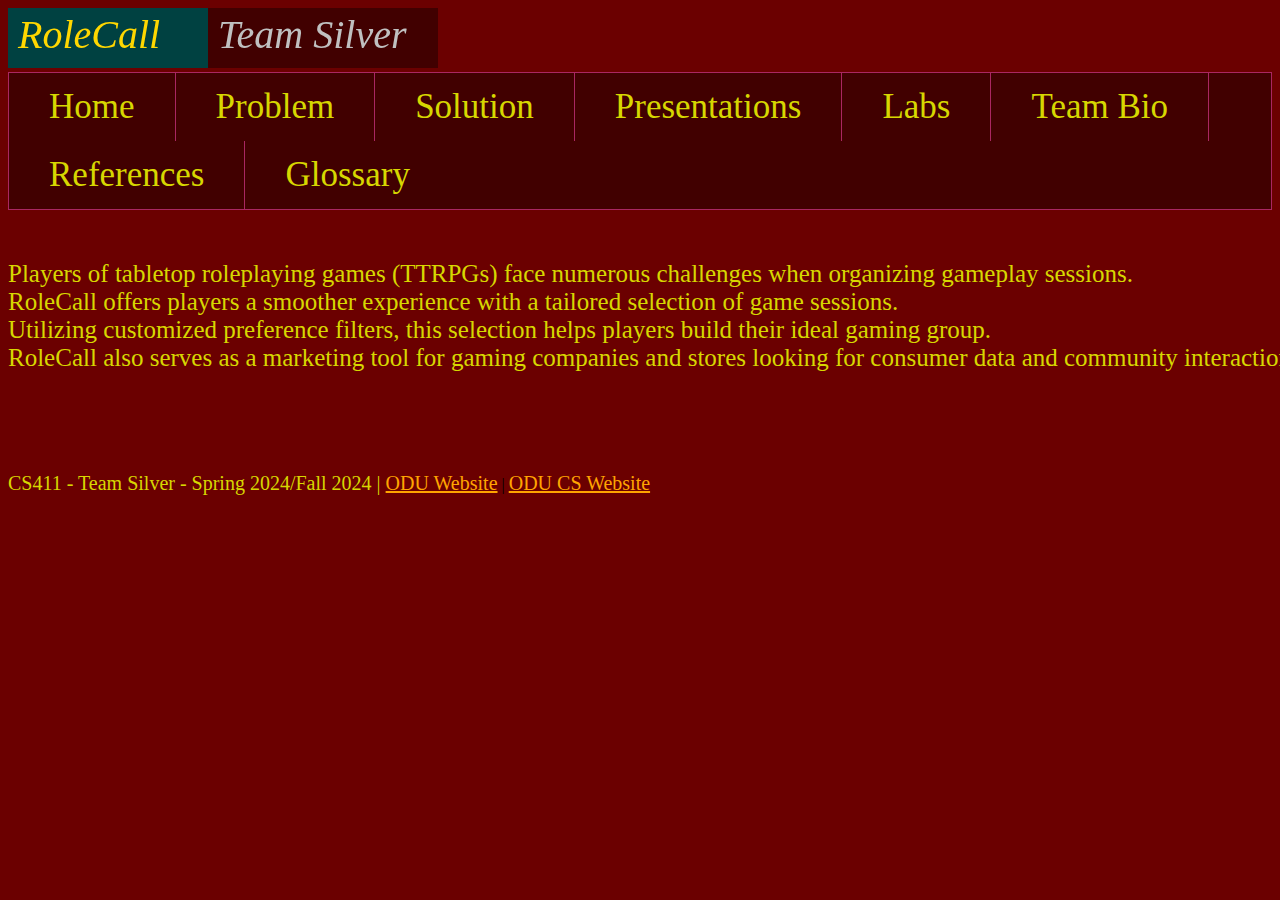
<file: index.html>
<!DOCTYPE html>
<html lang="en">
  <head>
    <meta charset="UTF-8" />
    <title>TTRPG Meetup</title>
    <link rel = "stylesheet" href = "style.css">
    <canvas id="top_left" width="600" height="60"></canvas>
    <script src="banner.js" onload="main()"></script>
  </head>
  <body>
    <!--Navigation Bar-->
    <ul class = "navigationBar">
      <li><a href = "index.html">Home</a></li>
      <li><a href = "problem.html">Problem</a></li>
      <li><a href = "solution.html">Solution</a></li>
      <li><a href = "presentations.html">Presentations</a></li>
      <li><a href = "labs.html">Labs</a></li>
      <li><a href = "team-bio.html">Team Bio</a></li>
      <li><a href = "references.html">References</a></li>
      <li><a href = "glossary.html">Glossary</a></li>
    </ul>
    <!--Elevator Pitch-->
    <div>
    <p class = "pitch">Players of tabletop roleplaying games (TTRPGs) face numerous challenges when organizing gameplay sessions.<br> 
      RoleCall offers players a smoother experience with a tailored selection of game sessions.<br>
      Utilizing customized preference filters, this selection helps players build their ideal gaming group.<br>
      RoleCall also serves as a marketing tool for gaming companies and stores looking for consumer data and community interaction.
    </p>
    </div>
    <!--External Links-->
    <a class = "footer">CS411 - Team Silver - Spring 2024/Fall 2024 | 
      <a class = "link" href = "https://www.odu.edu/">ODU Website</a> | 
      <a class = "link" href = "https://www.odu.edu/computer-science">ODU CS Website</a></a>
</html>
</file>
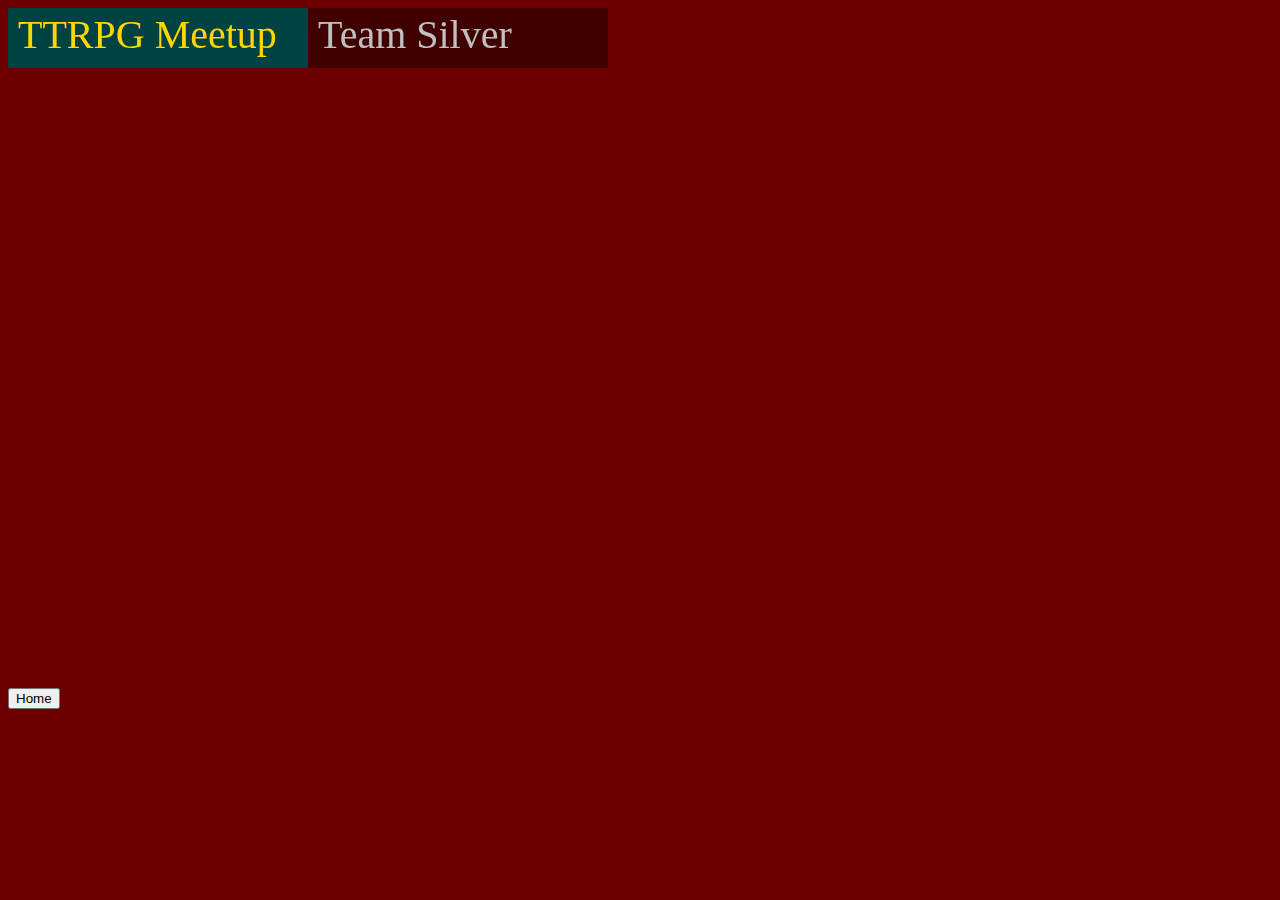
<file: feasibility-presentation.html>
<!DOCTYPE html>
<html lang="en">
  
  <head>
    <meta charset="UTF-8" />
    <title>I Exist!</title>
    <link rel = "stylesheet" href = "style.css">
    <canvas id="top_left" width="600" height="60"></canvas>
    <script>
      var tl_canvas = document.getElementById('top_left');
      var tl_context = tl_canvas.getContext('2d');
      tl_context.fillStyle = 'rgba(0, 65, 65, 1.0)';
      tl_context.fillRect(0, 0, 300, 60);
      tl_context.fillStyle = 'rgba(65, 0, 0, 1.0)';
      tl_context.fillRect(300, 0, 300, 60);
      tl_context.font = '30pt Georgia';
      tl_context.fillStyle = 'rgba(255, 215, 0, 1.0)';
      tl_context.fillText('TTRPG Meetup', 10, 40);
      tl_context.fillStyle = 'rgba(192, 192, 192, 1.0)';
      tl_context.fillText('Team Silver', 310, 40);
    </script>
  </head>
  <body>
    <h1></h1>
    <iframe
      src="https://docs.google.com/presentation/d/e/2PACX-1vTc9e_VLKZW7LuRbrnhn4PnCFNr1fibSfezg6OjmYbnj18sIu95w2P4g4Djd0f-XClbBHqE89F47mp9/embed?start=false&loop=false&delayms=5000"
      frameborder="0"
      width="960"
      height="569"
      allowfullscreen="true"
      mozallowfullscreen="true"
      webkitallowfullscreen="true"></iframe>
    <h1></h1>
    <button class="button"
      onclick="document.location='https://wyattcake1.github.io/CS410Silver'">Home</button>
    </body>
</html>
</file>
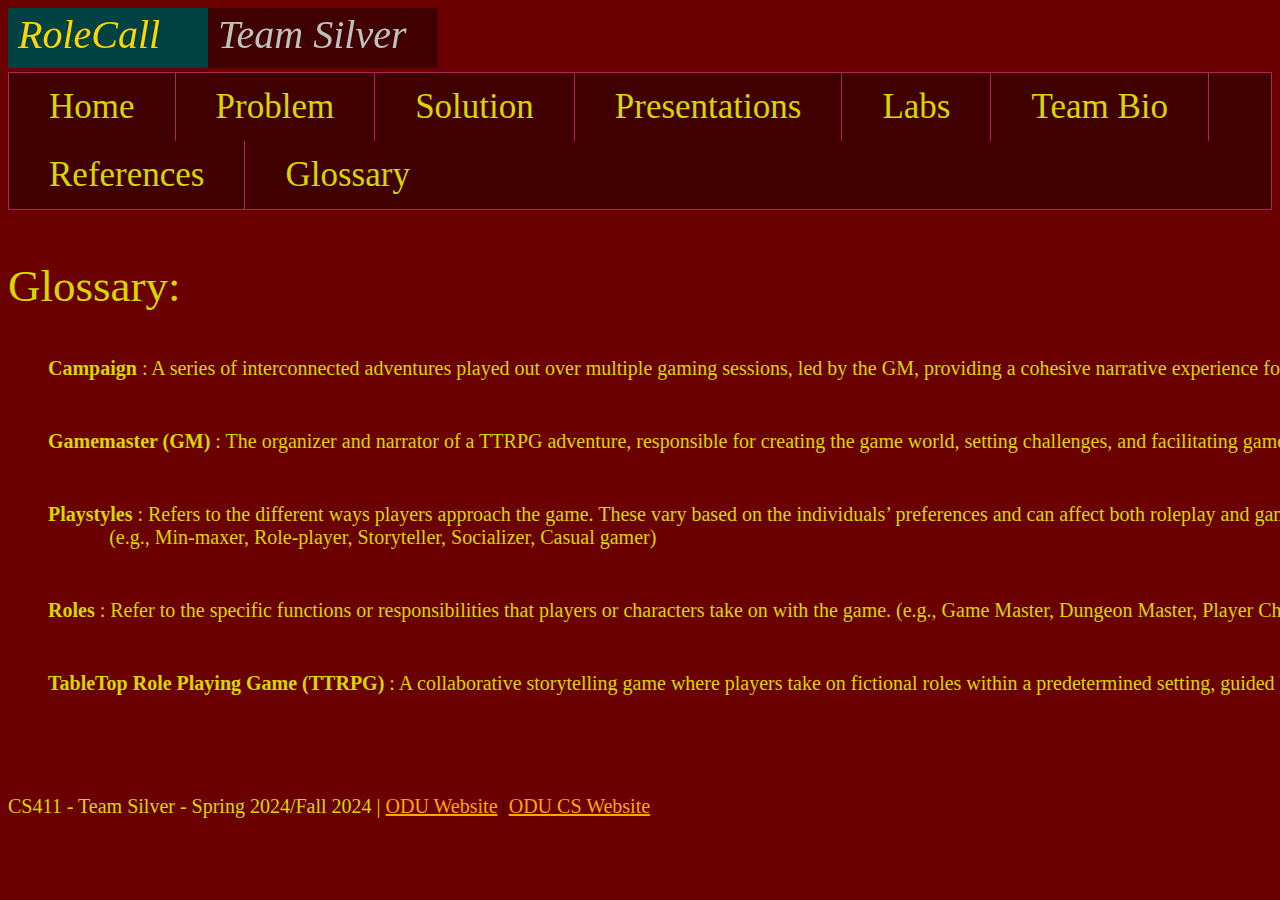
<file: glossary.html>
<!DOCTYPE html>
<html lang="en">
  <head>
    <meta charset="UTF-8" />
    <title>TTRPG Meetup</title>
    <link rel = "stylesheet" href = "style.css">
    <canvas id="top_left" width="600" height="60"></canvas>
    <script src="banner.js" onload="main()"></script>
  </head>
  <body>
    <!--Navigation Bar-->
    <ul class = "navigationBar">
      <li><a href = "index.html">Home</a></li>
      <li><a href = "problem.html">Problem</a></li>
      <li><a href = "solution.html">Solution</a></li>
      <li><a href = "presentations.html">Presentations</a></li>
      <li><a href = "labs.html">Labs</a></li>
      <li><a href = "team-bio.html">Team Bio</a></li>
      <li><a href = "references.html">References</a></li>
      <li><a href = "glossary.html">Glossary</a></li>
    </ul>
    <!--Problem-->
    <p class = "pageTitle">Glossary:</p>
    <ul class = "references">
        <li><a style = "font-weight: bold;">Campaign</a> : A series of interconnected adventures played out over multiple gaming sessions, led by the GM, providing a cohesive narrative experience for the player characters.</li>
        <li><a style = "font-weight: bold;">Gamemaster (GM)</a> : The organizer and narrator of a TTRPG adventure, responsible for creating the game world, setting challenges, and facilitating gameplay.</li>
        <li><a style = "font-weight: bold;">Playstyles</a> : Refers to the different ways players approach the game. These vary based on the individuals’ preferences and can affect both roleplay and game mechanics.<br>
          <span style = "display: block; margin-left: 5%;">(e.g., Min-maxer, Role-player, Storyteller, Socializer, Casual gamer)</span>
        </li>
        <li><a style = "font-weight: bold;">Roles</a> : Refer to the specific functions or responsibilities that players or characters take on with the game. (e.g., Game Master, Dungeon Master, Player Characters)</li>
        <li><a style = "font-weight: bold;">TableTop Role Playing Game (TTRPG)</a> : A collaborative storytelling game where players take on fictional roles within a predetermined setting, guided by rules and moderated by a game master (GM).</li>
    </ul>
     <!--External Links-->
     <a class = "footer">CS411 - Team Silver - Spring 2024/Fall 2024 | 
        <a class = "link" href = "https://www.odu.edu/">ODU Website</a> | 
        <a class = "link" href = "https://www.odu.edu/computer-science">ODU CS Website</a></a>
</html>
</file>
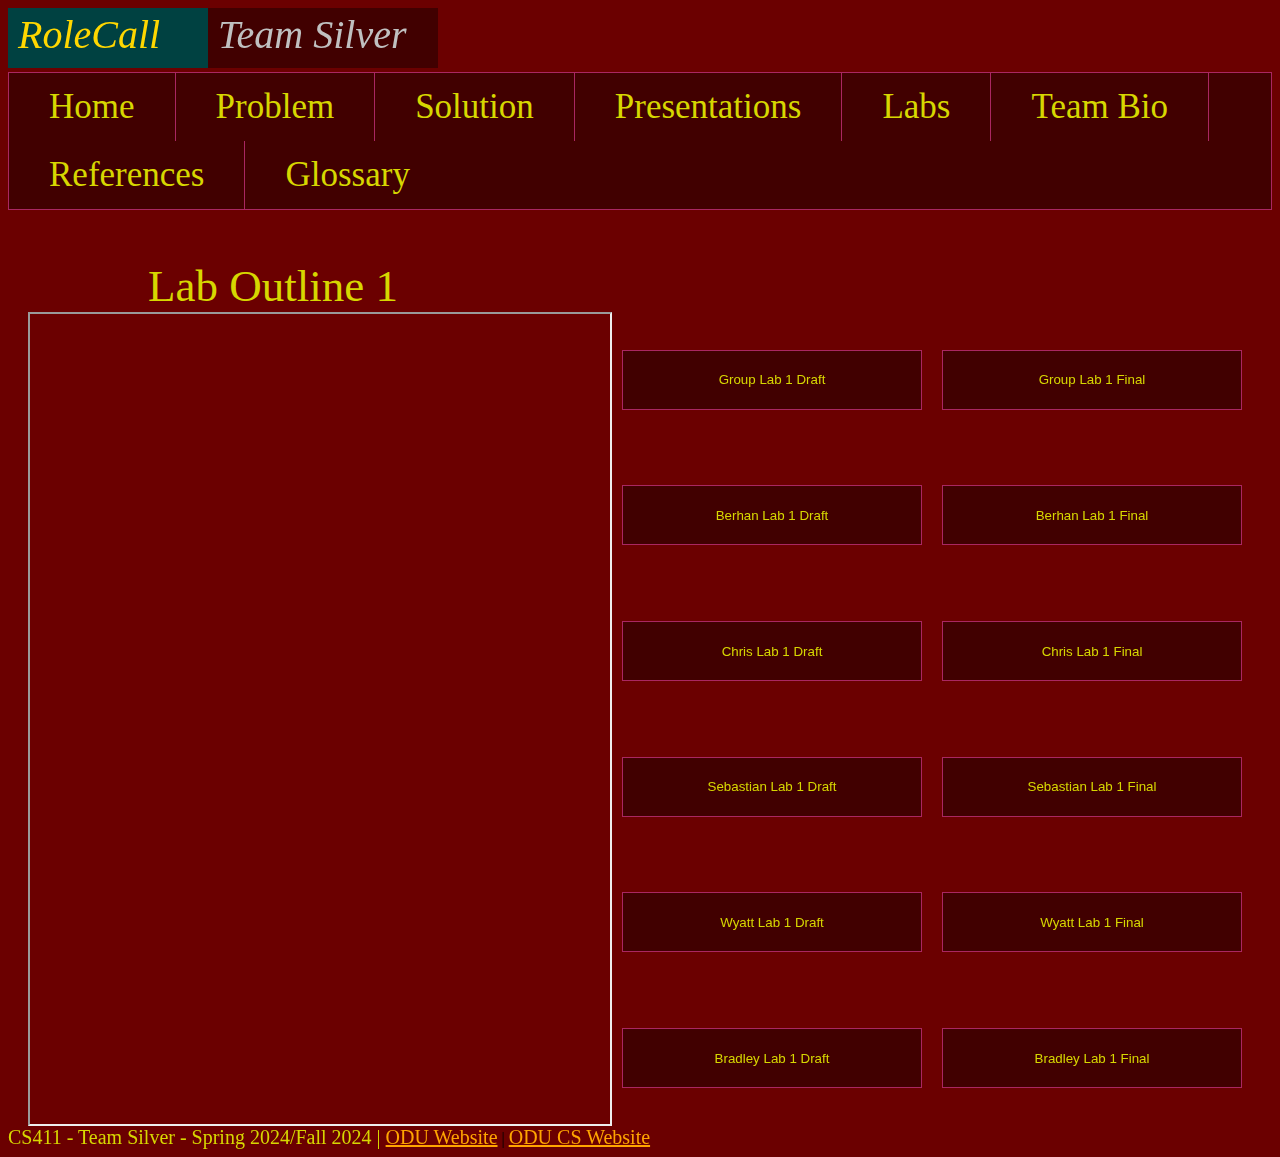
<file: labs.html>
<!DOCTYPE html>
<html lang="en">
  <head>
    <meta charset="UTF-8" />
    <title>TTRPG Meetup</title>
    <link rel = "stylesheet" href = "style.css">
    <canvas id="top_left" width="600" height="60"></canvas>
    <script src="banner.js" onload="main()"></script>
  </head>
  <body>
    <!--Navigation Bar-->
    <ul class = "navigationBar">
        <li><a href = "index.html">Home</a></li>
        <li><a href = "problem.html">Problem</a></li>
        <li><a href = "solution.html">Solution</a></li>
        <li><a href = "presentations.html">Presentations</a></li>
        <li><a href = "labs.html">Labs</a></li>
        <li><a href = "team-bio.html">Team Bio</a></li>
        <li><a href = "references.html">References</a></li>
        <li><a href = "glossary.html">Glossary</a></li>
    </ul>
    <!--Lab Display-->
    <div class = "labs">
        <span class = "labTitle">Lab Outline 1</span>
        <div class = "labContainer">
            <iframe class = "labDisplay" src="https://docs.google.com/document/d/1aEBxExM0Qa3ENNBhWf4iAQiYsTs_4Y8EvGhGAbGzEzw/pub?embedded=true"></iframe>
            <div class = "buttonContainer">
                <!--Group Download Buttons-->
                <div class = "buttonGroup">
                    <a href="./labs/GroupLab1Draft.pdf" download target="_blank">
                    <button>Group Lab 1 Draft</button>
                    </a>
                    <a href="./labs/GroupLab1Final.pdf" download target="_blank">
                        <button>Group Lab 1 Final</button>
                    </a>
                </div>
                <!--Berhan Buttons-->
                <div class = "buttonGroup">
                    <a href="./labs/BerhanLab1Draft.pdf" download target="_blank">
                        <button>Berhan Lab 1 Draft</button>
                    </a>
                    <a href="./labs/BerhanLab1Final.pdf" download target="_blank">
                        <button>Berhan Lab 1 Final</button>
                    </a>    
                </div>
                <!--Chris Buttons-->
                <div class = "buttonGroup">
                    <a href="./labs/ChrisLab1Draft.pdf" download target="_blank">
                        <button>Chris Lab 1 Draft</button>
                    </a>
                    <a href="./labs/ChrisLab1Final.pdf" download target="_blank">
                        <button>Chris Lab 1 Final</button>
                    </a>
                </div>
                <!--Sebastian Buttons-->
                <div class = "buttonGroup">
                    <a href="./labs/SebastianLab1Draft.pdf" download target="_blank">
                        <button>Sebastian Lab 1 Draft</button>
                    </a>
                    <a href="./labs/SebastianLab1Final.pdf" download target="_blank">
                        <button>Sebastian Lab 1 Final</button>
                    </a>
                </div>
                <!--Wyatt Buttons-->
                <div class = "buttonGroup">
                    <a href="./labs/WyattLab1Draft.pdf" download target="_blank">
                        <button>Wyatt Lab 1 Draft</button>
                    </a>
                    <a href="./labs/WyattLab1Final.pdf" download target="_blank">
                        <button>Wyatt Lab 1 Final</button>
                    </a>
                </div>
                <!--Bradley Buttons-->
                <div class = "buttonGroup">
                    <a href="./labs/BradleyLab1Draft.pdf" download target="_blank">
                        <button>Bradley Lab 1 Draft</button>
                    </a>
                    <a href="./labs/BradleyLab1Final.pdf" download target="_blank">
                        <button>Bradley Lab 1 Final</button>
                    </a>
                </div>
            </div>
        </div>    
    </div>
     <!--External Links-->
     <a class = "footer">CS411 - Team Silver - Spring 2024/Fall 2024 | 
        <a class = "link" href = "https://www.odu.edu/">ODU Website</a> | 
        <a class = "link" href = "https://www.odu.edu/computer-science">ODU CS Website</a></a>
</html>
</file>
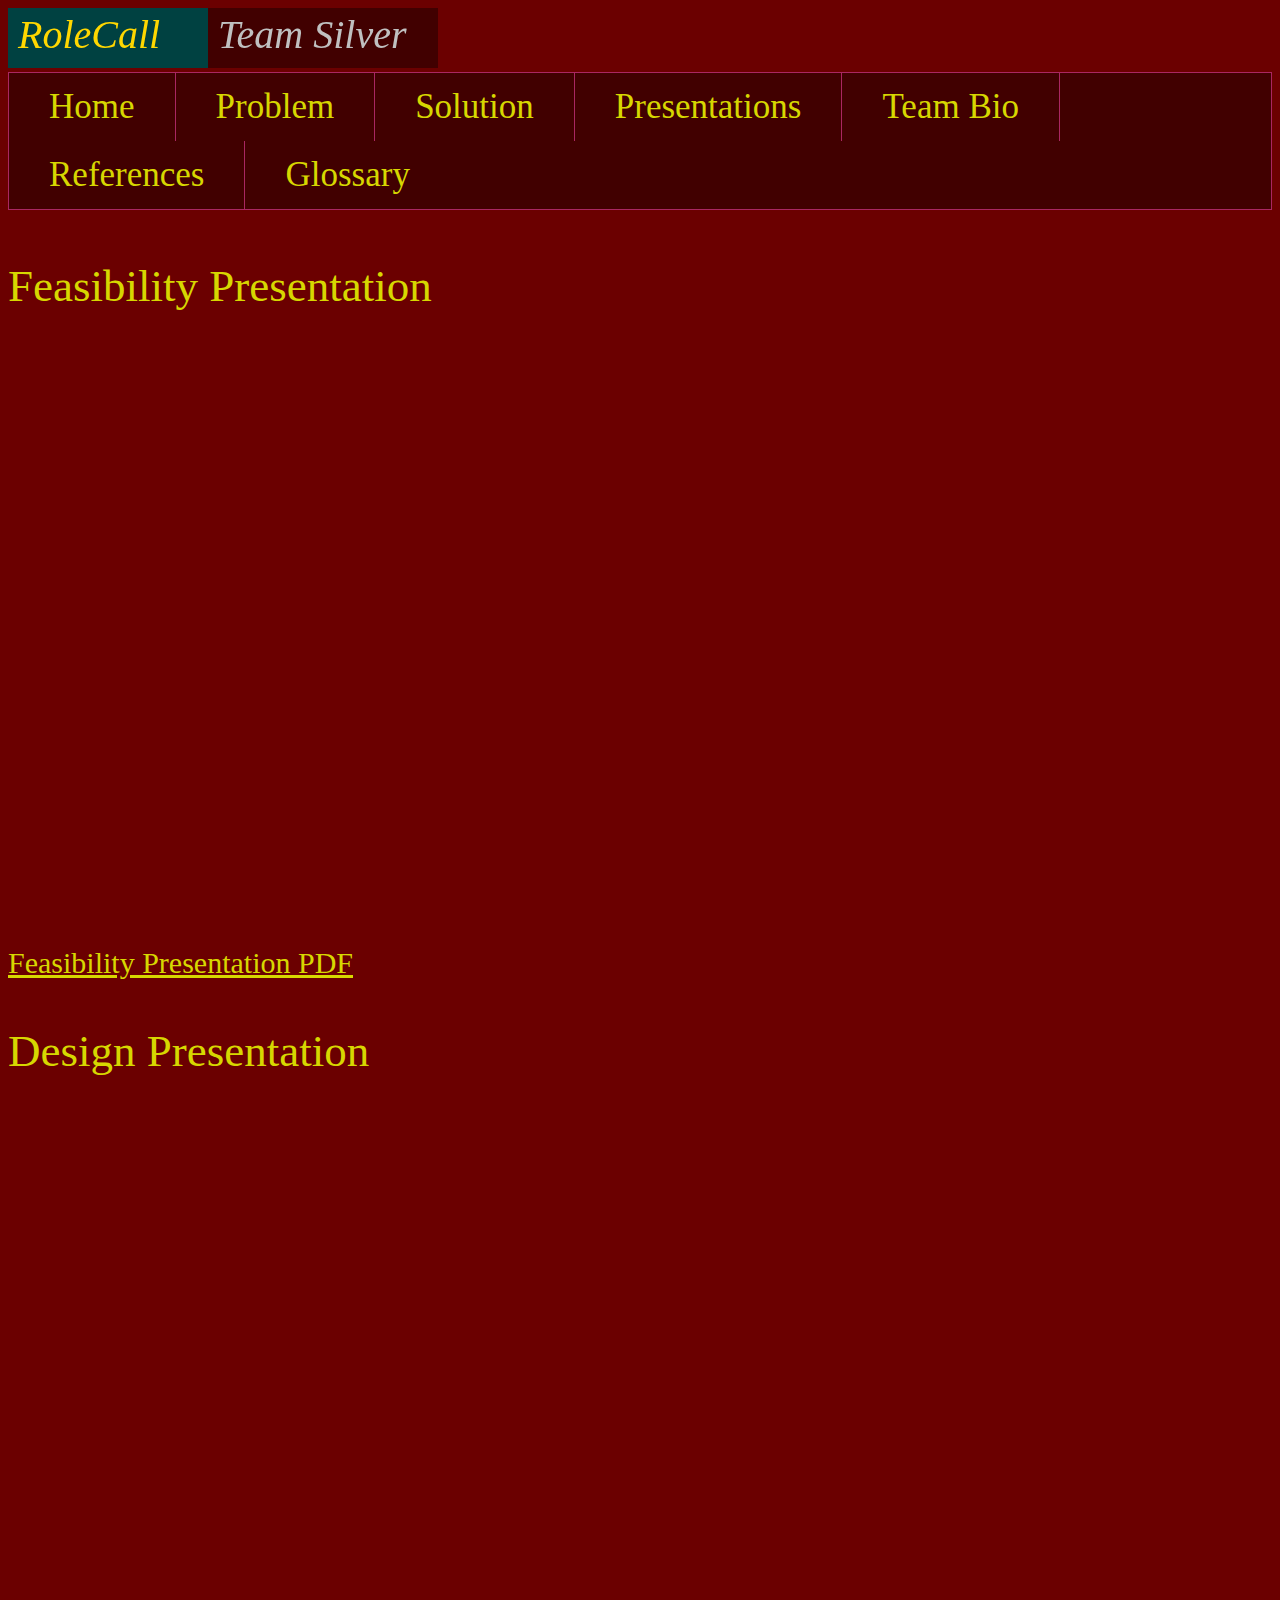
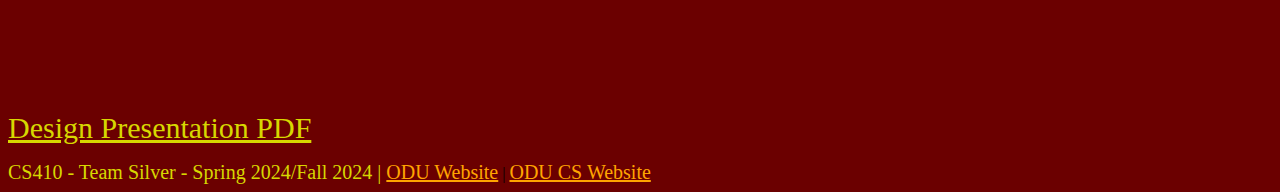
<file: presentations.html>
<!DOCTYPE html>
<html lang="en">
  <head>
    <meta charset="UTF-8" />
    <title>TTRPG Meetup</title>
    <link rel = "stylesheet" href = "style.css">
    <canvas id="top_left" width="600" height="60"></canvas>
    <script src="banner.js" onload="main()"></script>
  </head>
  <body>
    <!--Navigation Bar-->
    <ul class = "navigationBar">
      <li><a href = "index.html">Home</a></li>
      <li><a href = "problem.html">Problem</a></li>
      <li><a href = "solution.html">Solution</a></li>
      <li><a href = "presentations.html">Presentations</a></li>
      <li><a href = "team-bio.html">Team Bio</a></li>
      <li><a href = "references.html">References</a></li>
      <li><a href = "glossary.html">Glossary</a></li>
    </ul>
    <!--Presentations-->
    <div>
    <div>
    <p class = "pageTitle">Feasibility Presentation</p>
    <iframe
      src="https://docs.google.com/presentation/d/e/2PACX-1vTc9e_VLKZW7LuRbrnhn4PnCFNr1fibSfezg6OjmYbnj18sIu95w2P4g4Djd0f-XClbBHqE89F47mp9/embed?start=false&loop=false&delayms=5000"
      frameborder="0"
      width="960"
      height="569"
      allowfullscreen="true"
      mozallowfullscreen="true"
      webkitallowfullscreen="true"></iframe>
    </div>
    <p>
      <a href = "Feasibility.pdf" class = "statement" download ="CS410TeamSilverFeasibilityPresentation.pdf" >Feasibility Presentation PDF</a>
    </p>
      <div>
      <p class = "pageTitle">Design Presentation</p>
      <iframe src="https://docs.google.com/presentation/d/e/2PACX-1vSazyPgduANzbmBolPd4ve-MobjUW7DxoTzLP_clZf_dMU-eNCJ678yfr_BCT6KM829uK0OBiCBS8IQ/embed?start=false&loop=false&delayms=5000" 
      frameborder="0" 
      width="960" 
      height="569" 
      allowfullscreen="true" 
      mozallowfullscreen="true" 
      webkitallowfullscreen="true"></iframe>
    </div>
    <p>
    <a href = "Design.pdf" class = "statement" download ="CS410TeamSilverDesignPresentation.pdf" >Design Presentation PDF</a>
    </p>
  </div>

    <!--External Links-->
    <a class = "footer">CS410 - Team Silver - Spring 2024/Fall 2024 | 
      <a class = "link" href = "https://www.odu.edu/">ODU Website</a> | 
      <a class = "link" href = "https://www.odu.edu/computer-science">ODU CS Website</a></a>   
</html>
</file>
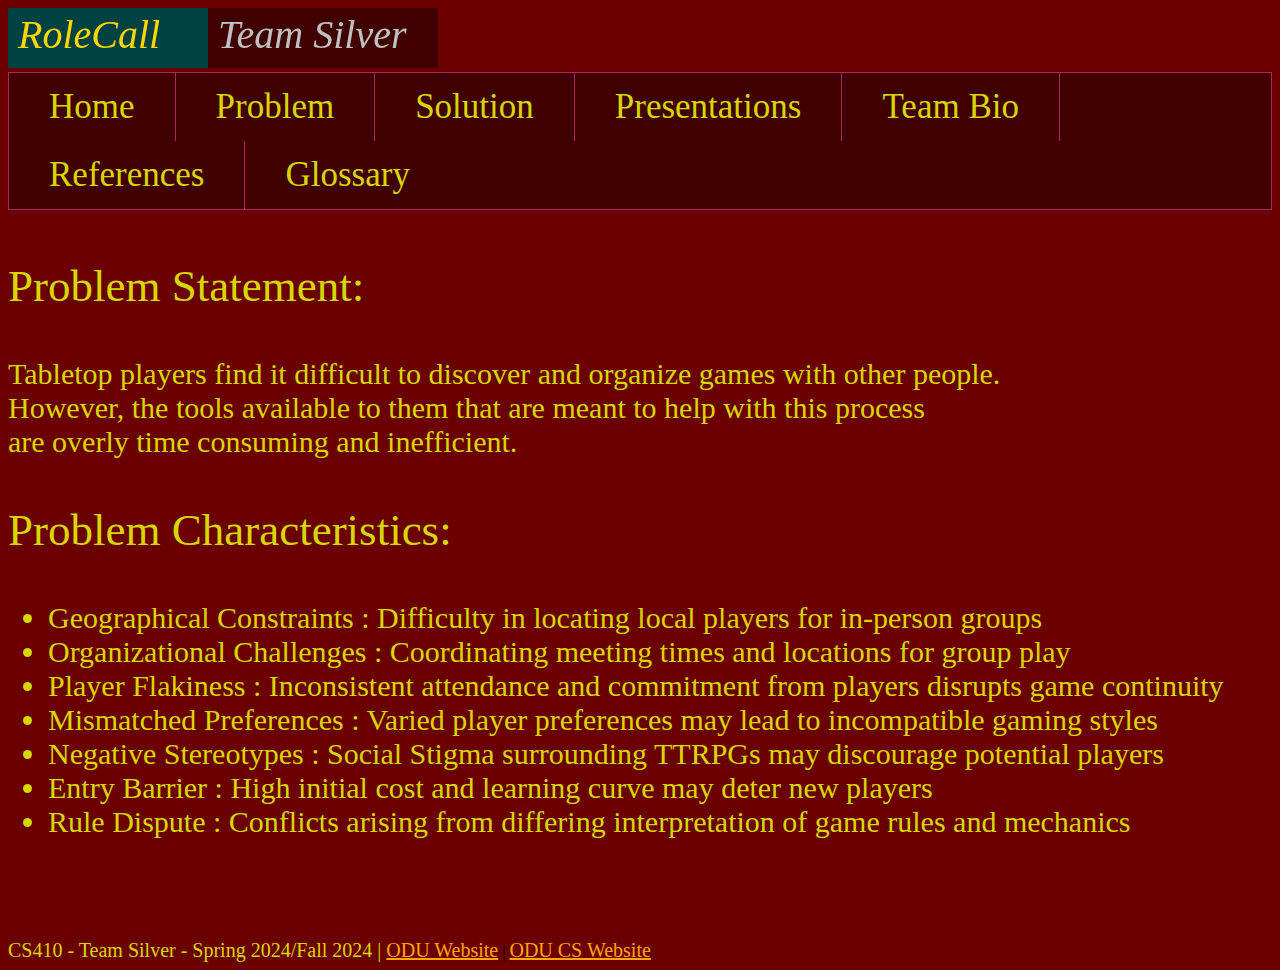
<file: problem.html>
<!DOCTYPE html>
<html lang="en">
  <head>
    <meta charset="UTF-8" />
    <title>TTRPG Meetup</title>
    <link rel = "stylesheet" href = "style.css">
    <canvas id="top_left" width="600" height="60"></canvas>
    <script src="banner.js" onload="main()"></script>
  </head>
  <body>
    <!--Navigation Bar-->
    <ul class = "navigationBar">
      <li><a href = "index.html">Home</a></li>
      <li><a href = "problem.html">Problem</a></li>
      <li><a href = "solution.html">Solution</a></li>
      <li><a href = "presentations.html">Presentations</a></li>
      <li><a href = "team-bio.html">Team Bio</a></li>
      <li><a href = "references.html">References</a></li>
      <li><a href = "glossary.html">Glossary</a></li>
    </ul>
    <!--Problem-->
    <p class = "pageTitle">Problem Statement:</p>
    <a class = "statement">Tabletop players find it difficult to discover and organize games with other people.<br>
        However, the tools available to them that are meant to help with this process<br> are overly time consuming and inefficient.
    </a>
    <p class = "pageTitle">Problem Characteristics:</p>
    <ul class = "characteristics">
        <li>Geographical Constraints : Difficulty in locating local players for in-person groups</li>
        <li>Organizational Challenges : Coordinating meeting times and locations for group play</li>
        <li>Player Flakiness : Inconsistent attendance and commitment from players disrupts game continuity</li>
        <li>Mismatched Preferences : Varied player preferences may lead to incompatible gaming styles</li>
        <li>Negative Stereotypes : Social Stigma surrounding TTRPGs may discourage potential players</li>
        <li>Entry Barrier : High initial cost and learning curve may deter new players</li>
        <li>Rule Dispute : Conflicts arising from differing interpretation of game rules and mechanics</li>
    </ul>
     <!--External Links-->
     <a class = "footer">CS410 - Team Silver - Spring 2024/Fall 2024 | 
        <a class = "link" href = "https://www.odu.edu/">ODU Website</a> | 
        <a class = "link" href = "https://www.odu.edu/computer-science">ODU CS Website</a></a>
</html>
</file>
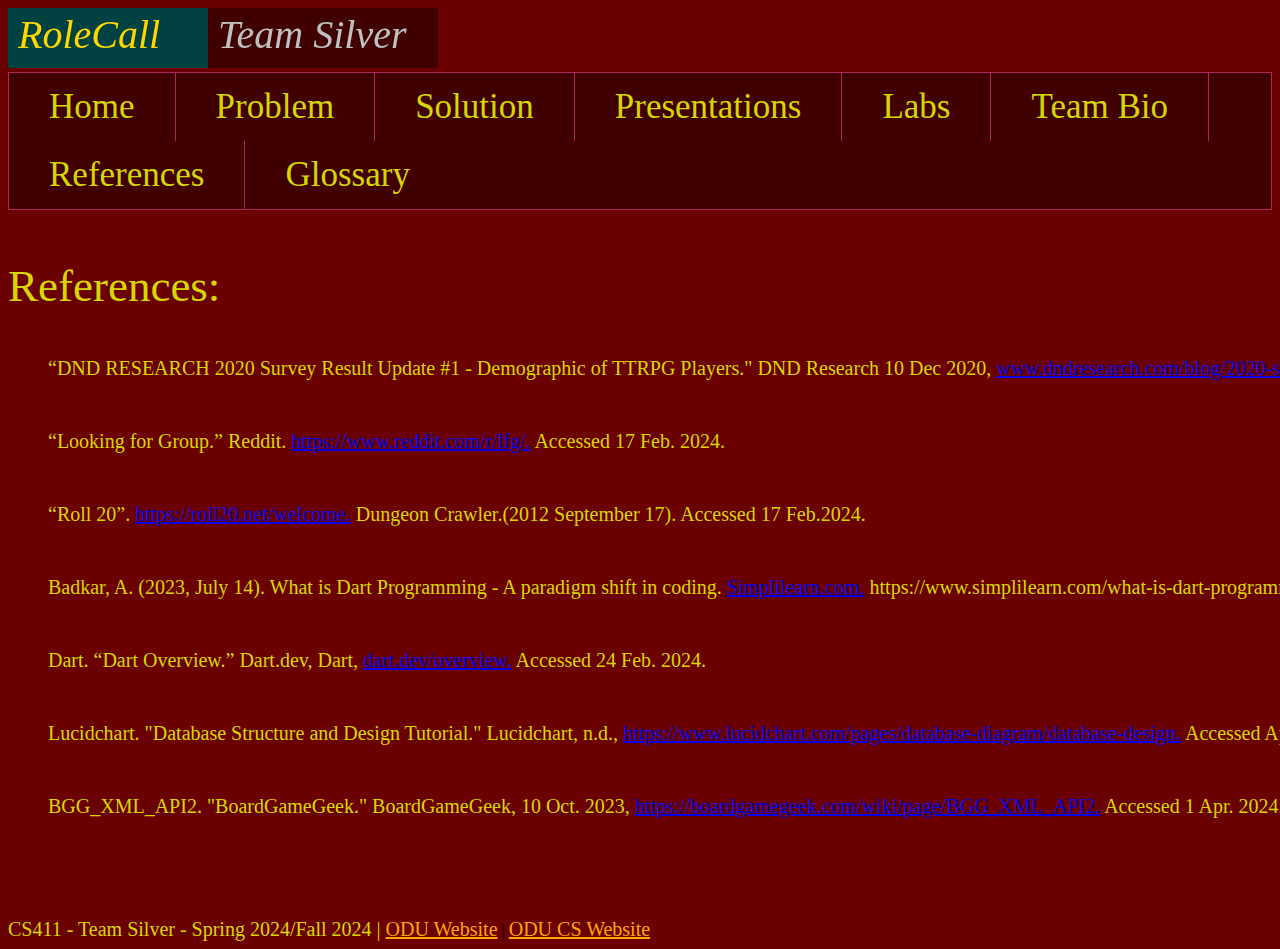
<file: references.html>
<!DOCTYPE html>
<html lang="en">
  <head>
    <meta charset="UTF-8" />
    <title>TTRPG Meetup</title>
    <link rel = "stylesheet" href = "style.css">
    <canvas id="top_left" width="600" height="60"></canvas>
    <script src="banner.js" onload="main()"></script>
  </head>
  <body>
    <!--Navigation Bar-->
    <ul class = "navigationBar">
      <li><a href = "index.html">Home</a></li>
      <li><a href = "problem.html">Problem</a></li>
      <li><a href = "solution.html">Solution</a></li>
      <li><a href = "presentations.html">Presentations</a></li>
      <li><a href = "labs.html">Labs</a></li>
      <li><a href = "team-bio.html">Team Bio</a></li>
      <li><a href = "references.html">References</a></li>
      <li><a href = "glossary.html">Glossary</a></li>
    </ul>
    <!--Problem-->
    <p class = "pageTitle">References:</p>
    <ul class = "references">
        <li>“DND RESEARCH 2020 Survey Result Update #1 - Demographic of TTRPG Players." DND Research 10 Dec 2020, <a href = "www.dndresearch.com/blog/2020-survey-result-update-1-demographic-of-ttrpg-players#/.">www.dndresearch.com/blog/2020-survey-result-update-1-demographic-of-ttrpg-players#/.</a> Accessed 17 Feb. 2024.</li>
        <li>“Looking for Group.” Reddit. <a href = "https://www.reddit.com/r/lfg/">https://www.reddit.com/r/lfg/.</a> Accessed 17 Feb. 2024.</li>
        <li>“Roll 20”.  <a href ="https://roll20.net/welcome">https://roll20.net/welcome.</a> Dungeon Crawler.(2012 September 17). Accessed 17 Feb.2024.</li>
        <li>Badkar, A. (2023, July 14). What is Dart Programming - A paradigm shift in coding. <a href = "https://www.simplilearn.com/what-is-dart-programming-article">Simplilearn.com.</a> https://www.simplilearn.com/what-is-dart-programming-article#</li>
        <li>Dart. “Dart Overview.” Dart.dev, Dart, <a href ="https://dart.dev/overview"> dart.dev/overview.</a> Accessed 24 Feb. 2024.</li>
        <li>Lucidchart. "Database Structure and Design Tutorial." Lucidchart, n.d., <a href ="https://www.lucidchart.com/pages/database-diagram/database-design">https://www.lucidchart.com/pages/database-diagram/database-design.</a> Accessed April 1st, 2024.</li>
        <li>BGG_XML_API2. "BoardGameGeek." BoardGameGeek, 10 Oct. 2023, <a href = "https://boardgamegeek.com/wiki/page/BGG_XML_API2">https://boardgamegeek.com/wiki/page/BGG_XML_API2.</a> Accessed 1 Apr. 2024.</li>
    </ul>
     <!--External Links-->
     <a class = "footer">CS411 - Team Silver - Spring 2024/Fall 2024 | 
        <a class = "link" href = "https://www.odu.edu/">ODU Website</a> | 
        <a class = "link" href = "https://www.odu.edu/computer-science">ODU CS Website</a></a>
</html>
</file>
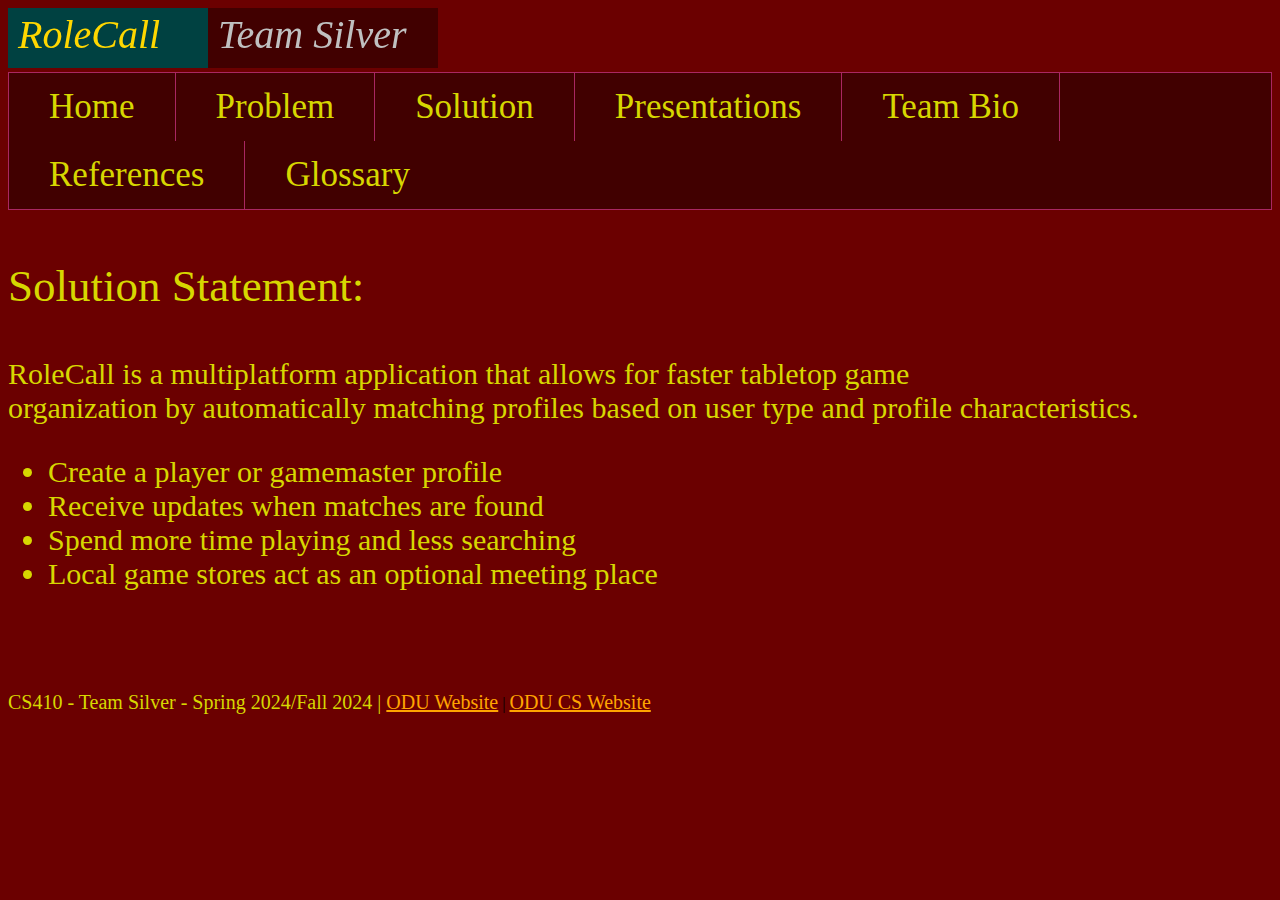
<file: solution.html>
<!DOCTYPE html>
<html lang="en">
  <head>
    <meta charset="UTF-8" />
    <title>TTRPG Meetup</title>
    <link rel = "stylesheet" href = "style.css">
    <canvas id="top_left" width="600" height="60"></canvas>
    <script src="banner.js" onload="main()"></script>
  </head>
  <body>
    <!--Navigation Bar-->
    <ul class = "navigationBar">
      <li><a href = "index.html">Home</a></li>
      <li><a href = "problem.html">Problem</a></li>
      <li><a href = "solution.html">Solution</a></li>
      <li><a href = "presentations.html">Presentations</a></li>
      <li><a href = "team-bio.html">Team Bio</a></li>
      <li><a href = "references.html">References</a></li>
      <li><a href = "glossary.html">Glossary</a></li>
    </ul>
    <!--Solution-->
    <p class = "pageTitle">Solution Statement:</p>
    <a class = "statement">RoleCall is a multiplatform application that allows for faster tabletop game <br>
        organization by automatically matching profiles based on user type and profile characteristics. 
    </a>
    <ul class = "characteristics">
        <li>Create a player or gamemaster profile</li>
        <li>Receive updates when matches are found</li>
        <li>Spend more time playing and less searching</li>
        <li>Local game stores act as an optional meeting place</li>
    </ul>
     <!--External Links-->
     <a class = "footer">CS410 - Team Silver - Spring 2024/Fall 2024 | 
        <a class = "link" href = "https://www.odu.edu/">ODU Website</a> | 
        <a class = "link" href = "https://www.odu.edu/computer-science">ODU CS Website</a></a>
</html>
</file>
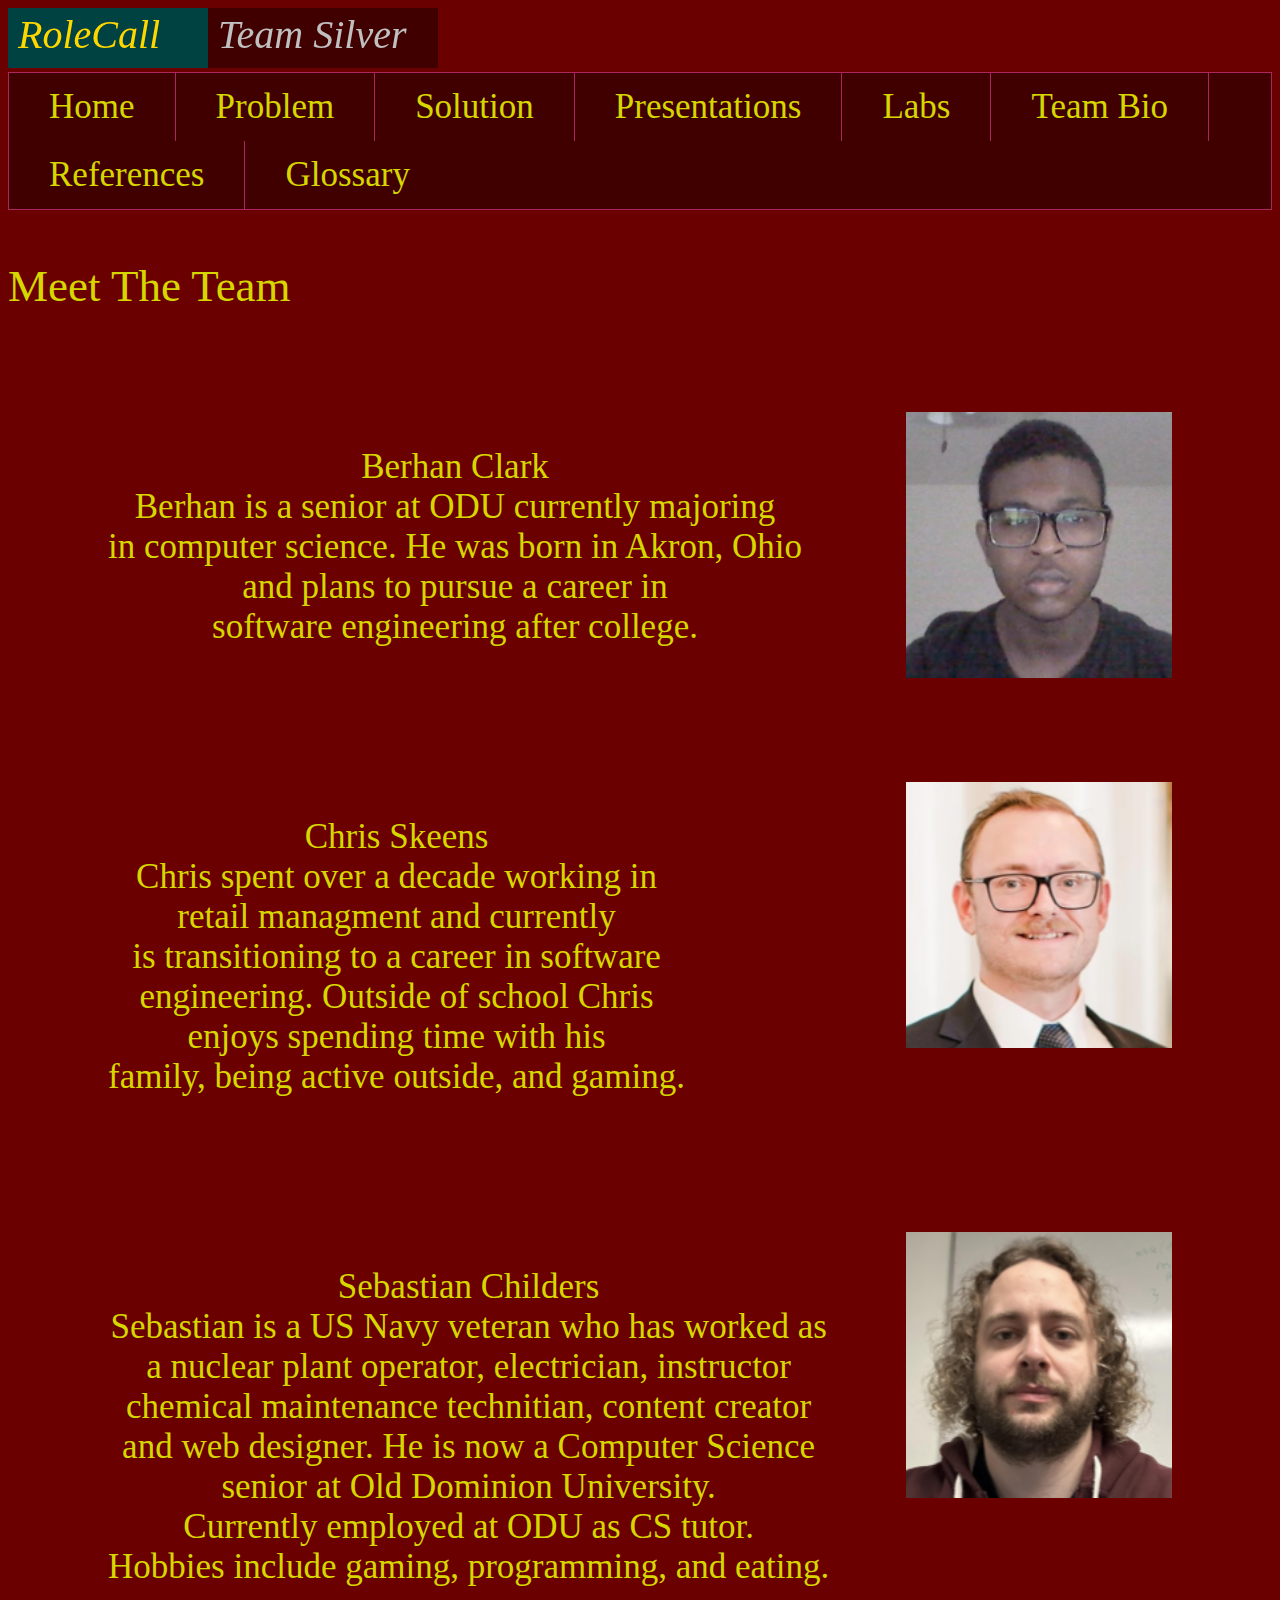
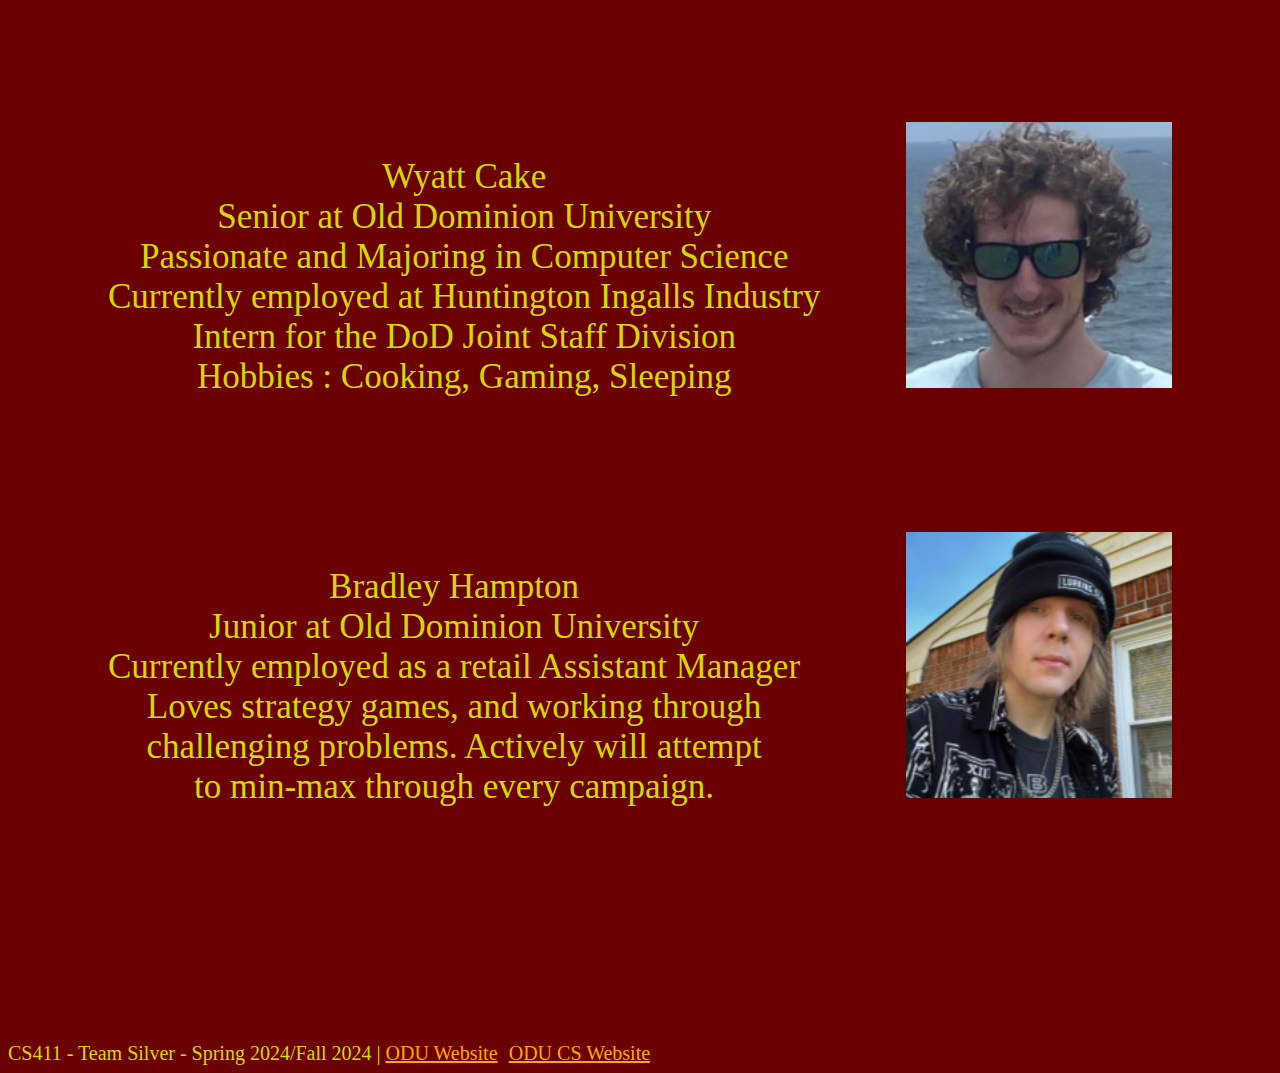
<file: team-bio.html>
<!DOCTYPE html>
<html lang="en">
  <head>
    <meta charset="UTF-8" />
    <title>TTRPG Meetup</title>
    <link rel = "stylesheet" href = "style.css">
    <canvas id="top_left" width="600" height="60"></canvas>
    <script src="banner.js" onload="main()"></script>
  </head>
  <body>
    <!--Navigation Bar-->
    <ul class = "navigationBar">
        <li><a href = "index.html">Home</a></li>
        <li><a href = "problem.html">Problem</a></li>
        <li><a href = "solution.html">Solution</a></li>
        <li><a href = "presentations.html">Presentations</a></li>
        <li><a href = "labs.html">Labs</a></li>
        <li><a href = "team-bio.html">Team Bio</a></li>
        <li><a href = "references.html">References</a></li>
        <li><a href = "glossary.html">Glossary</a></li>
    </ul>
    <!--Team Bio-->
    <p class = "pageTitle">Meet The Team</p>
    <div class = "bioContainer">
        <div class = "bio">
            <p>Berhan Clark<br>
               <!--Insert Bio here-->
               Berhan is a senior at ODU currently majoring<br> 
               in computer science. He was born in Akron, Ohio<br>
               and plans to pursue a career in<br>
               software engineering after college.<br>
               <!---->
            </p>
            <img src = "assets/Berhan.png">
        </div>
        <div class = "bio">
            <p>Chris Skeens<br>
                <!--Insert Bio here-->
                Chris spent over a decade working in<br>
                retail managment and currently<br>
                is transitioning to a career in software<br> 
                engineering. Outside of school Chris<br> 
                enjoys spending time with his<br>
                family, being active outside, and gaming.<br> 
                <!---->
            </p>
            <img src = "assets/Chris.png">
        </div>
        <div class = "bio">
            <p>Sebastian Childers<br>
                <!--Insert Bio here-->
              Sebastian is a US Navy veteran who has worked as<br>
              a nuclear plant operator, electrician, instructor<br>
              chemical maintenance technitian, content creator<br>
              and web designer. He is now a Computer Science<br>
              senior at Old Dominion University.<br>
              Currently employed at ODU as CS tutor.<br>
              Hobbies include gaming, programming, and eating.
                <!---->
            </p>
            <img src = "assets/Sebastian.png">
        </div>
        <div class = "bio">
            <p>Wyatt Cake<br>
                <!--Insert Bio here-->
                Senior at Old Dominion University<br>
                Passionate and Majoring in Computer Science<br>
                Currently employed at Huntington Ingalls Industry<br>
                Intern for the DoD Joint Staff Division<br>
                Hobbies : Cooking, Gaming, Sleeping
                <!---->
            </p>
            <img src = "assets/Wyatt.png">
        </div>
        <div class = "bio">
            <p>Bradley Hampton <br>
                <!--Insert Bio here-->
                Junior at Old Dominion University<br>
                Currently employed as a retail Assistant Manager<br>
                Loves strategy games, and working through<br>
                challenging problems. Actively will attempt<br>
                to min-max through every campaign.<br>
                <!---->
            </p>
            <img src = "assets/Bradley.png">
        </div>
    </div>
     <!--External Links-->
     <a class = "footer">CS411 - Team Silver - Spring 2024/Fall 2024 | 
        <a class = "link" href = "https://www.odu.edu/">ODU Website</a> | 
        <a class = "link" href = "https://www.odu.edu/computer-science">ODU CS Website</a></a>
</html>
</file>
<file: style.css>
body {
    background-color: rgb(107, 0, 0);
  }
.navigationBar {
    list-style-type: none;
    padding: 0;
    margin: 0;
    overflow: hidden;
    background-color: #410000;
    border: 1px solid #aa2761;
    margin-bottom: 50px;
}
.navigationBar li {
    float: left;
    border-right: 1px solid #aa2761;
}
.navigationBar li:last-child {
    border-right: none;
}
.navigationBar a {
    display: block;
    padding: 14px 40px;
    text-align: center;
    color:#d7d700;
    text-decoration: none;
    font-size: 35px;
}
.pageTitle {
    color: #d7d700;
    font-size: 45px;
}
.bioContainer {
    display: flex;
    flex-direction: column;
    margin: 100px;
}
.bio {
    display: flex;
    flex-direction: row;
    margin-bottom: 100px;
    color:#d7d700;
    text-align: center;
    font-size: 35px;
    white-space: nowrap;
}
.bio img{
    margin-left: auto;
    width: 25%;
    height: 25%;
}
.statement {
    margin-bottom: 100px;
    color:#d7d700;
    text-align: center;
    font-size: 30px;
    white-space: nowrap;
}
.characteristics {
    margin-bottom: 100px;
    color:#d7d700;
    font-size: 30px;
    white-space: nowrap;
}
.footer {
    color:#d7d700;
    font-size: 20px;
    white-space: nowrap;
}
.link {
    color:#FFA500;
    font-size: 20px;
    white-space: nowrap; 
}
.pitch{
    margin-bottom: 100px;
    color:#d7d700;
    font-size: 25px;
    white-space: nowrap;
}
.references{
    list-style-type: none;
    margin-bottom: 100px;
    color:#d7d700;
    font-size: 20px;
    white-space: nowrap;
}
.references li{
    margin-bottom: 50px;
}
.labs{
    display: flex;
    flex-direction: column;
    margin-top: none;
}
.labDisplay{
    width:850px;
    height: 90vh;
}
.labContainer{
    display: flex;
    flex-direction: row;
    justify-content: space-evenly;
    margin: 0 20px;
}
.buttonContainer{
    display: flex;
    flex-direction: column;
    justify-content: space-around;
}
.buttonGroup{
    display: flex;
    flex-direction: row;
    justify-content: space-around;
}
.buttonGroup button{
    border:1px solid #aa2761;
    background-color: #410000;
    color:#d7d700;
    width: 300px;
    height: 60px;
    margin: 0 10px
}
.buttonGroup button:hover{
    background-color: #aa2761;
    border:1px solid #410000
}
.labTitle {
    color: #d7d700;
    font-size: 45px;
    margin: 0 140px;
}
.buttonGroup a {
    text-decoration: none;
}
</file>
